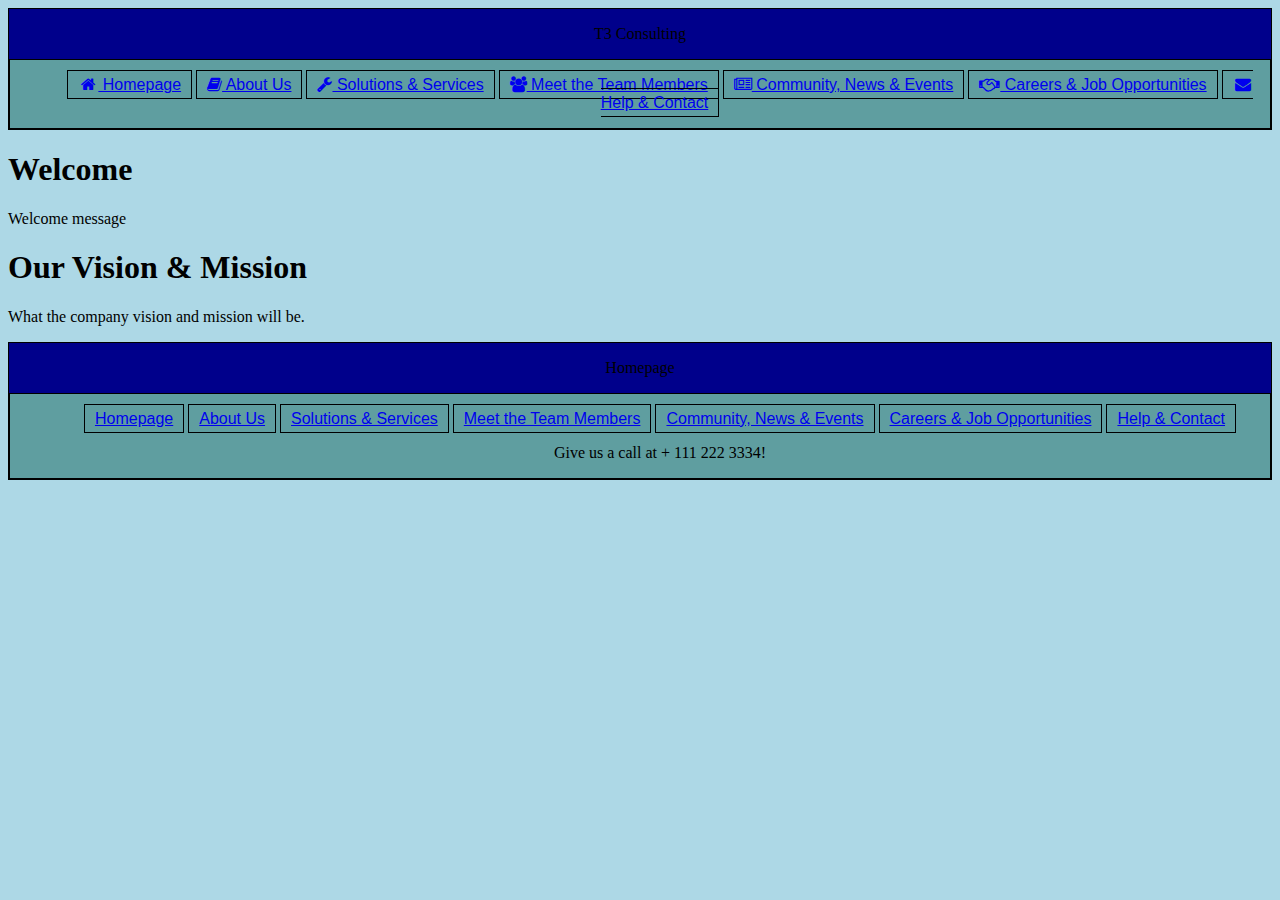
<file: index.html>
<!DOCTYPE html>
<!-- Setting base reference file location for images, css file and html documents -->

<html lang="en">
<!-- Setting HTML document page language as English -->

<head>

<link rel="stylesheet" href="style1.css">
<!-- Link to external CSS styles page -->
	
<link rel="stylesheet" href="https://cdnjs.cloudflare.com/ajax/libs/font-awesome/4.7.0/css/font-awesome.min.css">

<meta name="viewport" content="width=device-width, initial-scale=1.0">
<!-- Item 1: Setting the Response Design -->

<meta charset = "utf-8">
<!-- Setting character set to utf-8 -->


<title> Homepage </title> 

</head>
<body>


<div class = "mainheader"><header>
<div class = "header"><p>T3 Consulting</p>
<!-- Main Page Header -->

<div class = "navbar">
<ul>
  <li class = "nav"><a href="index.html"><i class="fa fa-fw fa-home"></i> Homepage</a></li>
  <li class = "nav"><a href="about.html"><i class="fa fa-book"></i> About Us</a></li>
  <li class = "nav"><a href="service.html"><i class="fa fa-wrench"></i> Solutions & Services</a></li>
  <li class = "nav"><a href="members.html"><i class="fa fa-users"></i> Meet the Team Members</a></li>
  <li class = "nav"><a href="community.html"><i class="fa fa-newspaper-o"></i> Community, News & Events</a></li>
  <li class = "nav"><a href="careers.html"><i class="fa fa-handshake-o"></i> Careers & Job Opportunities</a></li>
  <li class = "nav"><a href="contact.html"><i class="fa fa-fw fa-envelope"></i> Help & Contact</a></li>
</ul></div>

<div class="gcse-search"><script async src="https://cse.google.com/cse.js?cx=c713ab131f87ae8df"></script></div>	
</header></div>	

<h1> Welcome</h1>
	
<p> Welcome message </p> 

<h1> Our Vision & Mission </h1>

<p> What the company vision and mission will be. </p>

<div class = "mainfooter"><footer>
<div class = "header"><p>Homepage</p>

<div class = "navbar">
<ul>
  <li class = "nav"><a href="index.html">Homepage</a></li>
  <li class = "nav"><a href="about.html">About Us</a></li>
  <li class = "nav"><a href="service.html">Solutions & Services</a></li>
  <li class = "nav"><a href="members.html">Meet the Team Members</a></li>
  <li class = "nav"><a href="community.html">Community, News & Events</a></li>
  <li class = "nav"><a href="careers.html">Careers & Job Opportunities</a></li>
  <li class = "nav"><a href="contact.html">Help & Contact</a></li>
  <p>Give us a call at + 111 222 3334!</p>
</ul></div>
</footer></div>


</body>
</html>
</file>
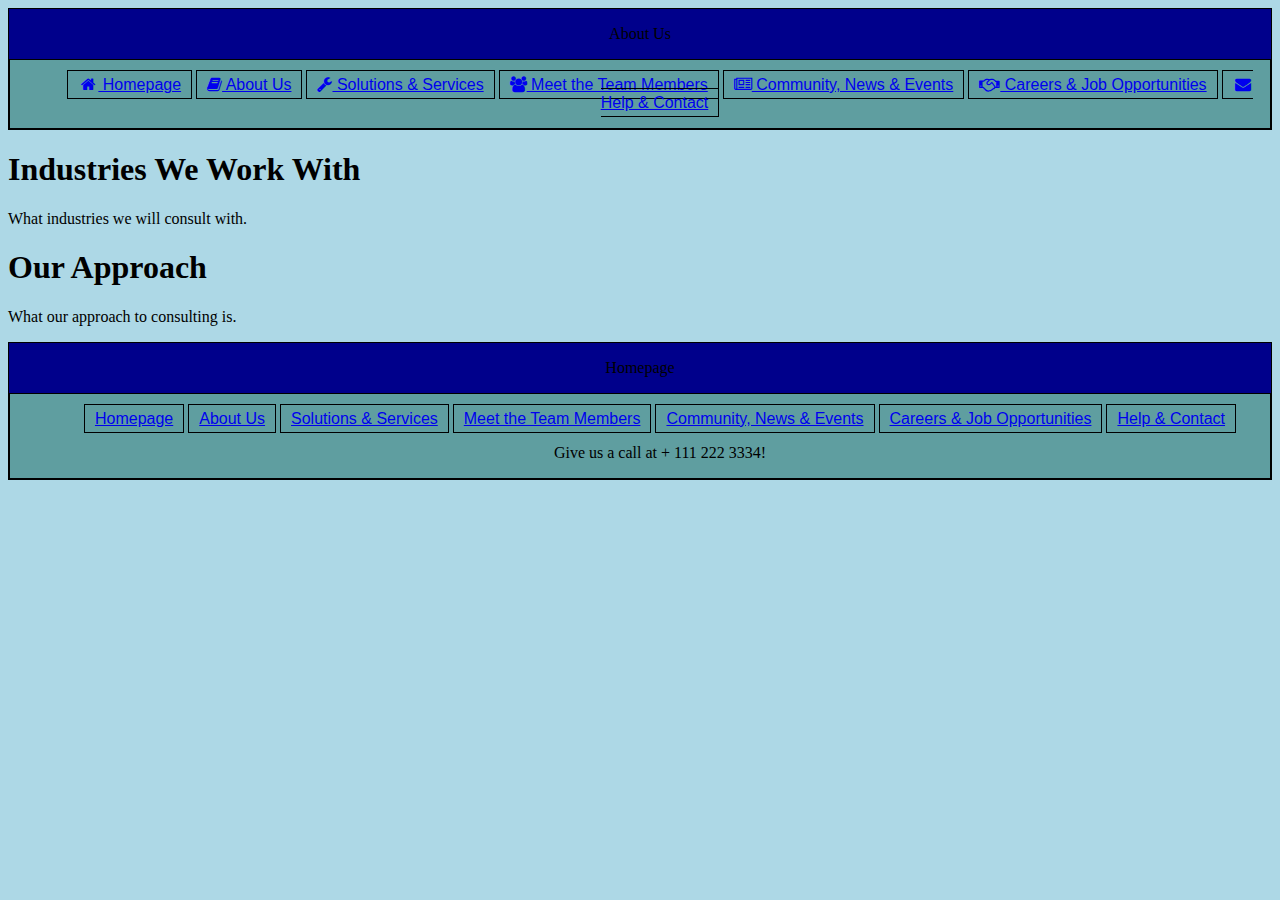
<file: about.html>
<!DOCTYPE html>
<!-- Setting base reference file location for images, css file and html documents -->

<html lang="en">
<!-- Setting HTML document page language as English -->

<head>

<link rel="stylesheet" href="style1.css">
<!-- Link to external CSS styles page -->
	
<link rel="stylesheet" href="https://cdnjs.cloudflare.com/ajax/libs/font-awesome/4.7.0/css/font-awesome.min.css">

<meta name="viewport" content="width=device-width, initial-scale=1.0">
<!-- Item 1: Setting the Response Design -->

<meta charset = "utf-8">
<!-- Setting character set to utf-8 -->


<title> About Us </title> 

</head>
<body>


<div class = "mainheader"><header>
<div class = "header"><p>About Us</p>
<!-- Main Page Header -->

<div class = "navbar">
<ul>
  <li class = "nav"><a href="index.html"><i class="fa fa-fw fa-home"></i> Homepage</a></li>
  <li class = "nav"><a href="about.html"><i class="fa fa-book"></i> About Us</a></li>
  <li class = "nav"><a href="service.html"><i class="fa fa-wrench"></i> Solutions & Services</a></li>
  <li class = "nav"><a href="members.html"><i class="fa fa-users"></i> Meet the Team Members</a></li>
  <li class = "nav"><a href="community.html"><i class="fa fa-newspaper-o"></i> Community, News & Events</a></li>
  <li class = "nav"><a href="careers.html"><i class="fa fa-handshake-o"></i> Careers & Job Opportunities</a></li>
  <li class = "nav"><a href="contact.html"><i class="fa fa-fw fa-envelope"></i> Help & Contact</a></li>
</ul></div>

<div class="gcse-search"><script async src="https://cse.google.com/cse.js?cx=c713ab131f87ae8df"></script></div>	
</header></div>

<h1> Industries We Work With</h1>
	
<p> What industries we will consult with. </p> 



<h1> Our Approach </h1>

<p> What our approach to consulting is. </p>

<div class = "mainfooter"><footer>
<div class = "header"><p>Homepage</p>

<div class = "navbar">
<!-- comment-->
<ul>
  <li class = "nav"><a href="index.html">Homepage</a></li>
  <li class = "nav"><a href="about.html">About Us</a></li>
  <li class = "nav"><a href="service.html">Solutions & Services</a></li>
  <li class = "nav"><a href="members.html">Meet the Team Members</a></li>
  <li class = "nav"><a href="community.html">Community, News & Events</a></li>
  <li class = "nav"><a href="careers.html">Careers & Job Opportunities</a></li>
  <li class = "nav"><a href="contact.html">Help & Contact</a></li>
  <p>Give us a call at + 111 222 3334!</p>
</ul></div>
</footer></div>
<!-- comment-->

</body>
</html>
</file>
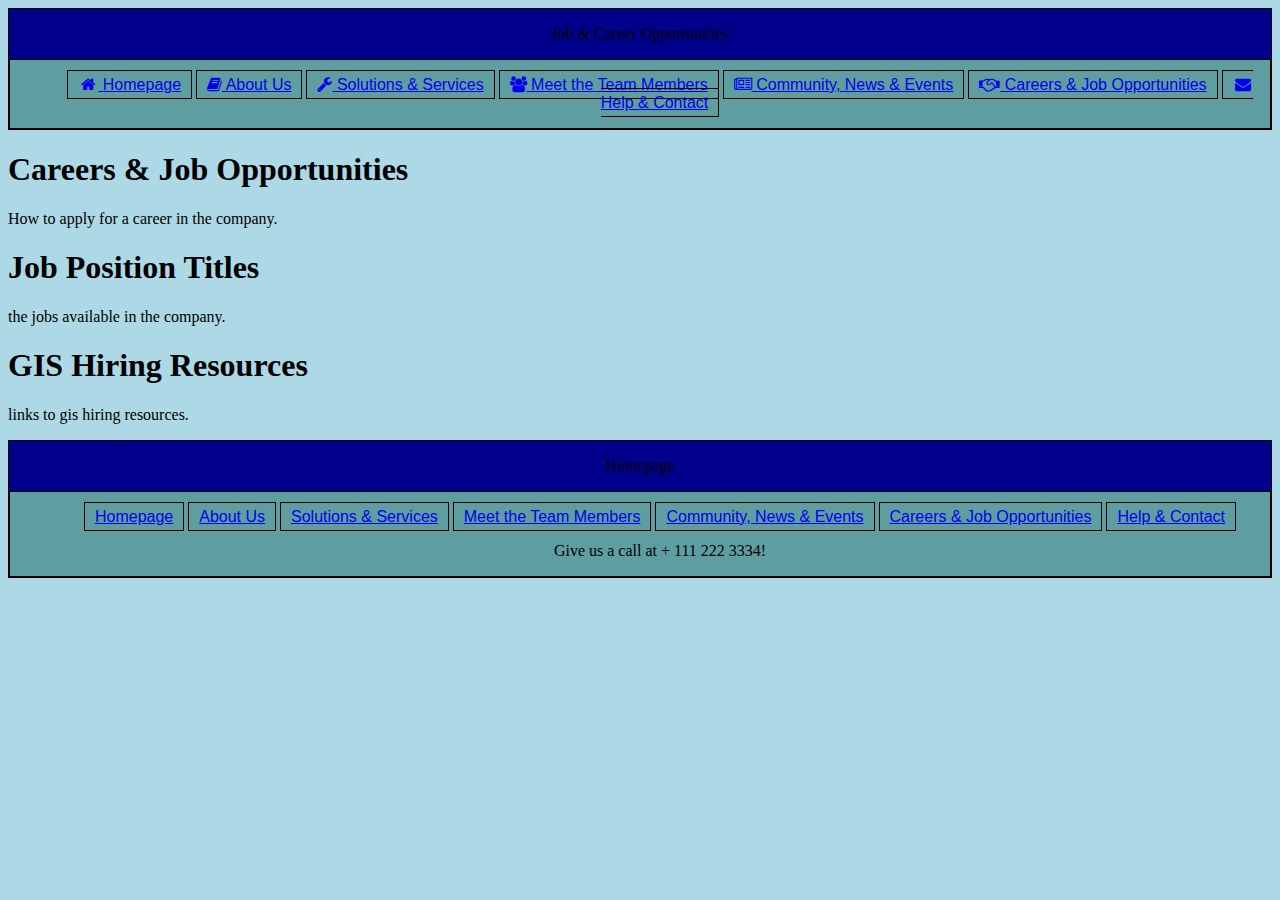
<file: careers.html>
<!DOCTYPE html>
<!-- Setting base reference file location for images, css file and html documents -->

<html lang="en">
<!-- Setting HTML document page language as English -->

<head>

<link rel="stylesheet" href="style1.css">
<!-- Link to external CSS styles page -->
	
<link rel="stylesheet" href="https://cdnjs.cloudflare.com/ajax/libs/font-awesome/4.7.0/css/font-awesome.min.css">

<meta name="viewport" content="width=device-width, initial-scale=1.0">
<!-- Item 1: Setting the Response Design -->

<meta charset = "utf-8">
<!-- Setting character set to utf-8 -->


<title> Opportunities </title> 

</head>
<body>


<div class = "mainheader"><header>
<div class = "header"><p>Job & Career Opportunities</p>
<!-- Main Page Header -->

<div class = "navbar">
<ul>
  <li class = "nav"><a href="index.html"><i class="fa fa-fw fa-home"></i> Homepage</a></li>
  <li class = "nav"><a href="about.html"><i class="fa fa-book"></i> About Us</a></li>
  <li class = "nav"><a href="service.html"><i class="fa fa-wrench"></i> Solutions & Services</a></li>
  <li class = "nav"><a href="members.html"><i class="fa fa-users"></i> Meet the Team Members</a></li>
  <li class = "nav"><a href="community.html"><i class="fa fa-newspaper-o"></i> Community, News & Events</a></li>
  <li class = "nav"><a href="careers.html"><i class="fa fa-handshake-o"></i> Careers & Job Opportunities</a></li>
  <li class = "nav"><a href="contact.html"><i class="fa fa-fw fa-envelope"></i> Help & Contact</a></li>
</ul></div>

<div class="gcse-search"><script async src="https://cse.google.com/cse.js?cx=c713ab131f87ae8df"></script></div>	
</header></div>
	
<h1>Careers & Job Opportunities</h1>
	
<p> How to apply for a career in the company.</p> 

<h1>Job Position Titles</h1>

<p> the jobs available in the company.</p>

<h1> GIS Hiring Resources</h1>
	
<p> links to gis hiring resources.</p> 

<div class = "mainfooter"><footer>
<div class = "header"><p>Homepage</p>

<div class = "navbar">
<ul>
  <li class = "nav"><a href="index.html">Homepage</a></li>
  <li class = "nav"><a href="about.html">About Us</a></li>
  <li class = "nav"><a href="service.html">Solutions & Services</a></li>
  <li class = "nav"><a href="members.html">Meet the Team Members</a></li>
  <li class = "nav"><a href="community.html">Community, News & Events</a></li>
  <li class = "nav"><a href="careers.html">Careers & Job Opportunities</a></li>
  <li class = "nav"><a href="contact.html">Help & Contact</a></li>
  <p>Give us a call at + 111 222 3334!</p>
</ul></div>
</footer></div>


</body>
</html>
</file>
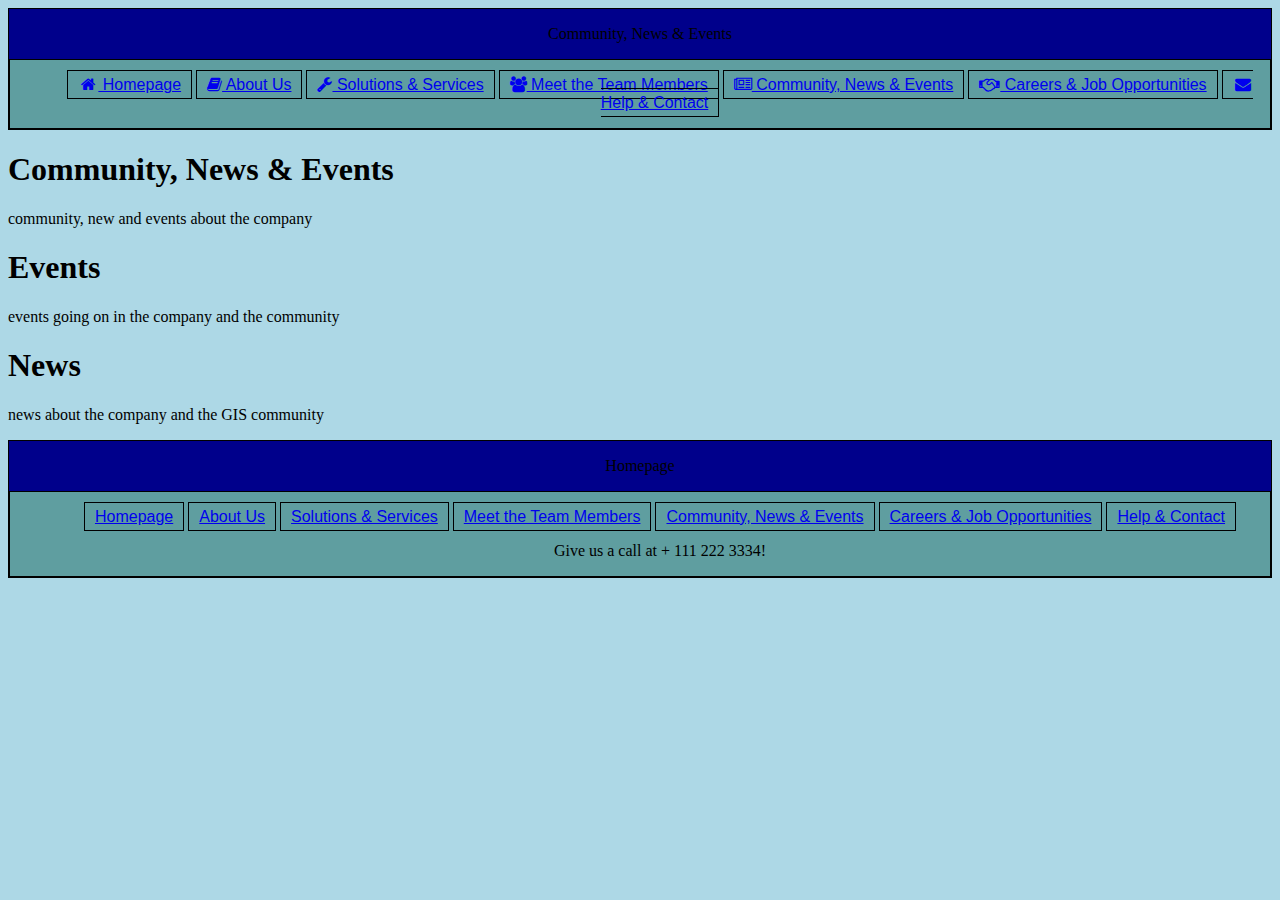
<file: community.html>
<!DOCTYPE html>
<!-- Setting base reference file location for images, css file and html documents -->

<html lang="en">
<!-- Setting HTML document page language as English -->

<head>

<link rel="stylesheet" href="style1.css">
<!-- Link to external CSS styles page -->
	
<link rel="stylesheet" href="https://cdnjs.cloudflare.com/ajax/libs/font-awesome/4.7.0/css/font-awesome.min.css">

<meta name="viewport" content="width=device-width, initial-scale=1.0">
<!-- Item 1: Setting the Response Design -->

<meta charset = "utf-8">
<!-- Setting character set to utf-8 -->


<title> Community </title> 

</head>
<body>


<div class = "mainheader"><header>
<div class = "header"><p>Community, News & Events</p>
<!-- Main Page Header -->

<div class = "navbar">
<ul>
  <li class = "nav"><a href="index.html"><i class="fa fa-fw fa-home"></i> Homepage</a></li>
  <li class = "nav"><a href="about.html"><i class="fa fa-book"></i> About Us</a></li>
  <li class = "nav"><a href="service.html"><i class="fa fa-wrench"></i> Solutions & Services</a></li>
  <li class = "nav"><a href="members.html"><i class="fa fa-users"></i> Meet the Team Members</a></li>
  <li class = "nav"><a href="community.html"><i class="fa fa-newspaper-o"></i> Community, News & Events</a></li>
  <li class = "nav"><a href="careers.html"><i class="fa fa-handshake-o"></i> Careers & Job Opportunities</a></li>
  <li class = "nav"><a href="contact.html"><i class="fa fa-fw fa-envelope"></i> Help & Contact</a></li>
</ul></div>

<div class="gcse-search"><script async src="https://cse.google.com/cse.js?cx=c713ab131f87ae8df"></script></div>	
</header></div>
	
<h1>Community, News & Events</h1>
	
<p> community, new and events about the company</p> 

<h1> Events</h1>

<p> events going on in the company and the community </p>

<h1> News</h1>
	
<p> news about the company and the GIS community</p> 

<div class = "mainfooter"><footer>
<div class = "header"><p>Homepage</p>

<div class = "navbar">
<ul>
  <li class = "nav"><a href="index.html">Homepage</a></li>
  <li class = "nav"><a href="about.html">About Us</a></li>
  <li class = "nav"><a href="service.html">Solutions & Services</a></li>
  <li class = "nav"><a href="members.html">Meet the Team Members</a></li>
  <li class = "nav"><a href="community.html">Community, News & Events</a></li>
  <li class = "nav"><a href="careers.html">Careers & Job Opportunities</a></li>
  <li class = "nav"><a href="contact.html">Help & Contact</a></li>
  <p>Give us a call at + 111 222 3334!</p>
</ul></div>
</footer></div>


</body>
</html>
</file>
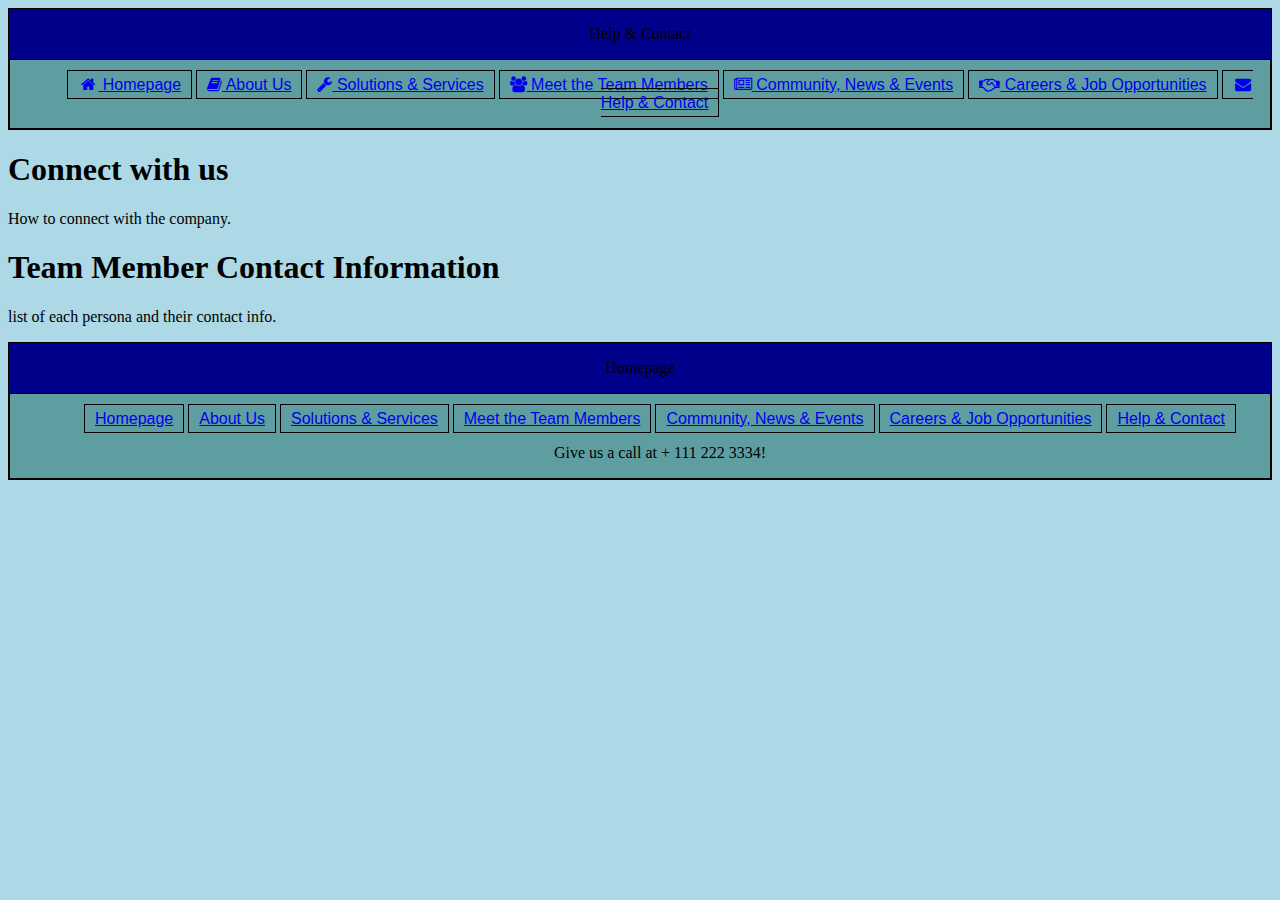
<file: contact.html>
<!DOCTYPE html>
<!-- Setting base reference file location for images, css file and html documents -->

<html lang="en">
<!-- Setting HTML document page language as English -->

<head>

<link rel="stylesheet" href="style1.css">
<!-- Link to external CSS styles page -->
	
<link rel="stylesheet" href="https://cdnjs.cloudflare.com/ajax/libs/font-awesome/4.7.0/css/font-awesome.min.css">

<meta name="viewport" content="width=device-width, initial-scale=1.0">
<!-- Item 1: Setting the Response Design -->

<meta charset = "utf-8">
<!-- Setting character set to utf-8 -->


<title> Contact </title> 

</head>
<body>


<div class = "mainheader"><header>
<div class = "header"><p>Help & Contact</p>
<!-- Main Page Header -->

<div class = "navbar">
<ul>
  <li class = "nav"><a href="index.html"><i class="fa fa-fw fa-home"></i> Homepage</a></li>
  <li class = "nav"><a href="about.html"><i class="fa fa-book"></i> About Us</a></li>
  <li class = "nav"><a href="service.html"><i class="fa fa-wrench"></i> Solutions & Services</a></li>
  <li class = "nav"><a href="members.html"><i class="fa fa-users"></i> Meet the Team Members</a></li>
  <li class = "nav"><a href="community.html"><i class="fa fa-newspaper-o"></i> Community, News & Events</a></li>
  <li class = "nav"><a href="careers.html"><i class="fa fa-handshake-o"></i> Careers & Job Opportunities</a></li>
  <li class = "nav"><a href="contact.html"><i class="fa fa-fw fa-envelope"></i> Help & Contact</a></li>
</ul></div>

<div class="gcse-search"><script async src="https://cse.google.com/cse.js?cx=c713ab131f87ae8df"></script></div>	
</header></div>

<h1>Connect with us</h1>
	
<p>How to connect with the company.</p> 

<h1> Team Member Contact Information</h1>

<p> list of each persona and their contact info.</p>

<div class = "mainfooter"><footer>
<div class = "header"><p>Homepage</p>

<div class = "navbar">
<ul>
  <li class = "nav"><a href="index.html">Homepage</a></li>
  <li class = "nav"><a href="about.html">About Us</a></li>
  <li class = "nav"><a href="service.html">Solutions & Services</a></li>
  <li class = "nav"><a href="members.html">Meet the Team Members</a></li>
  <li class = "nav"><a href="community.html">Community, News & Events</a></li>
  <li class = "nav"><a href="careers.html">Careers & Job Opportunities</a></li>
  <li class = "nav"><a href="contact.html">Help & Contact</a></li>
  <p>Give us a call at + 111 222 3334!</p>
</ul></div>
</footer></div>


</body>
</html>
</file>
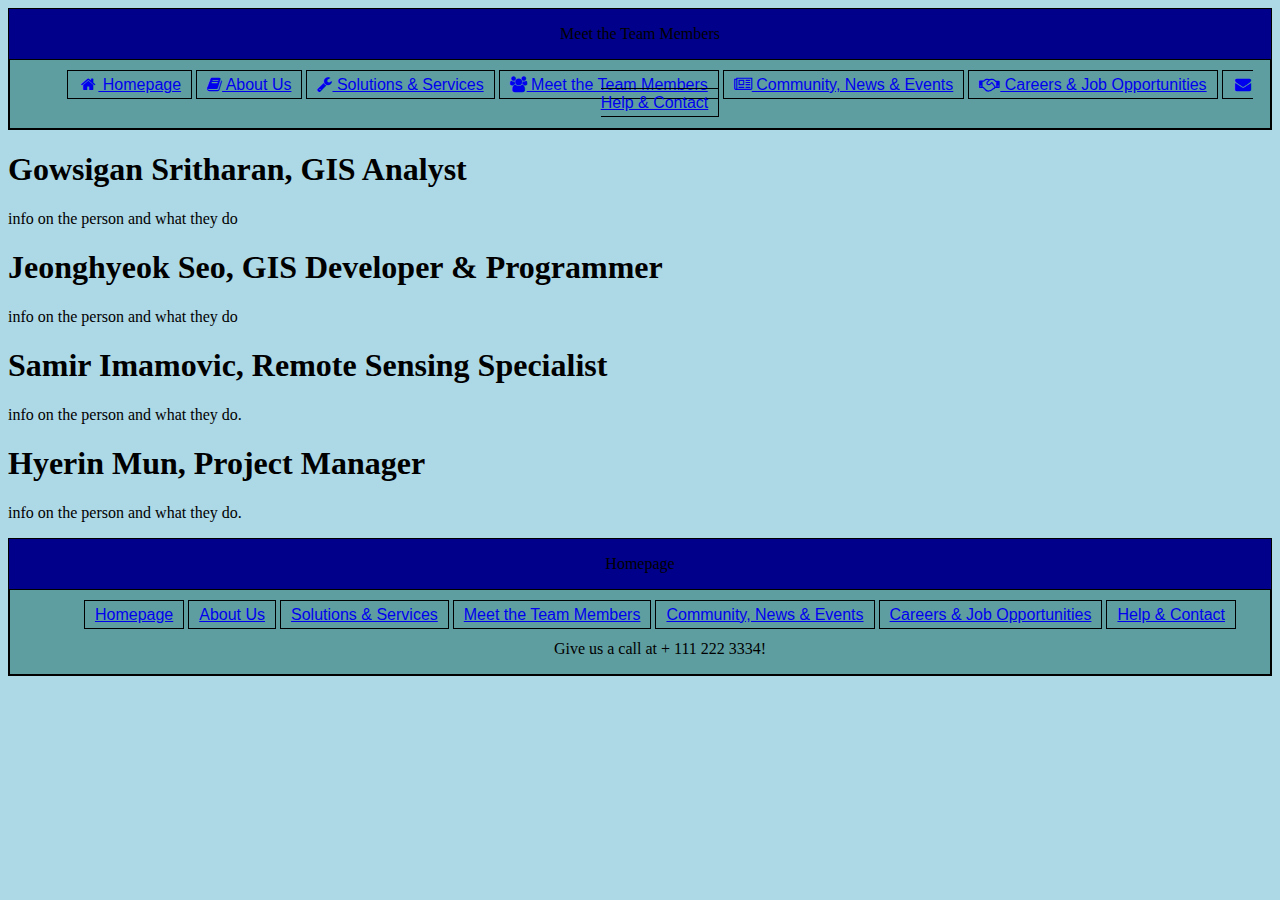
<file: members.html>
<!DOCTYPE html>
<!-- Setting base reference file location for images, css file and html documents -->

<html lang="en">
<!-- Setting HTML document page language as English -->

<head>

<link rel="stylesheet" href="style1.css">
<!-- Link to external CSS styles page -->
	
<link rel="stylesheet" href="https://cdnjs.cloudflare.com/ajax/libs/font-awesome/4.7.0/css/font-awesome.min.css">

<meta name="viewport" content="width=device-width, initial-scale=1.0">
<!-- Item 1: Setting the Response Design -->

<meta charset = "utf-8">
<!-- Setting character set to utf-8 -->


<title> Team Members </title> 

</head>
<body>


<div class = "mainheader"><header>
<div class = "header"><p>Meet the Team Members</p>
<!-- Main Page Header -->

<div class = "navbar">
<ul>
  <li class = "nav"><a href="index.html"><i class="fa fa-fw fa-home"></i> Homepage</a></li>
  <li class = "nav"><a href="about.html"><i class="fa fa-book"></i> About Us</a></li>
  <li class = "nav"><a href="service.html"><i class="fa fa-wrench"></i> Solutions & Services</a></li>
  <li class = "nav"><a href="members.html"><i class="fa fa-users"></i> Meet the Team Members</a></li>
  <li class = "nav"><a href="community.html"><i class="fa fa-newspaper-o"></i> Community, News & Events</a></li>
  <li class = "nav"><a href="careers.html"><i class="fa fa-handshake-o"></i> Careers & Job Opportunities</a></li>
  <li class = "nav"><a href="contact.html"><i class="fa fa-fw fa-envelope"></i> Help & Contact</a></li>
</ul></div>

<div class="gcse-search"><script async src="https://cse.google.com/cse.js?cx=c713ab131f87ae8df"></script></div>	
</header></div>

<h1> Gowsigan Sritharan, GIS Analyst</h1>
	
<p> info on the person and what they do</p> 

<h1> Jeonghyeok Seo, GIS Developer & Programmer</h1>

<p> info on the person and what they do </p>

<h1> Samir Imamovic, Remote Sensing Specialist</h1>
	
<p> info on the person and what they do.</p> 

<h1> Hyerin Mun, Project Manager</h1>

<p> info on the person and what they do.</p>

<div class = "mainfooter"><footer>
<div class = "header"><p>Homepage</p>

<div class = "navbar">
<ul>
  <li class = "nav"><a href="index.html">Homepage</a></li>
  <li class = "nav"><a href="about.html">About Us</a></li>
  <li class = "nav"><a href="service.html">Solutions & Services</a></li>
  <li class = "nav"><a href="members.html">Meet the Team Members</a></li>
  <li class = "nav"><a href="community.html">Community, News & Events</a></li>
  <li class = "nav"><a href="careers.html">Careers & Job Opportunities</a></li>
  <li class = "nav"><a href="contact.html">Help & Contact</a></li>
  <p>Give us a call at + 111 222 3334!</p>
</ul></div>
</footer></div>


</body>
</html>
</file>
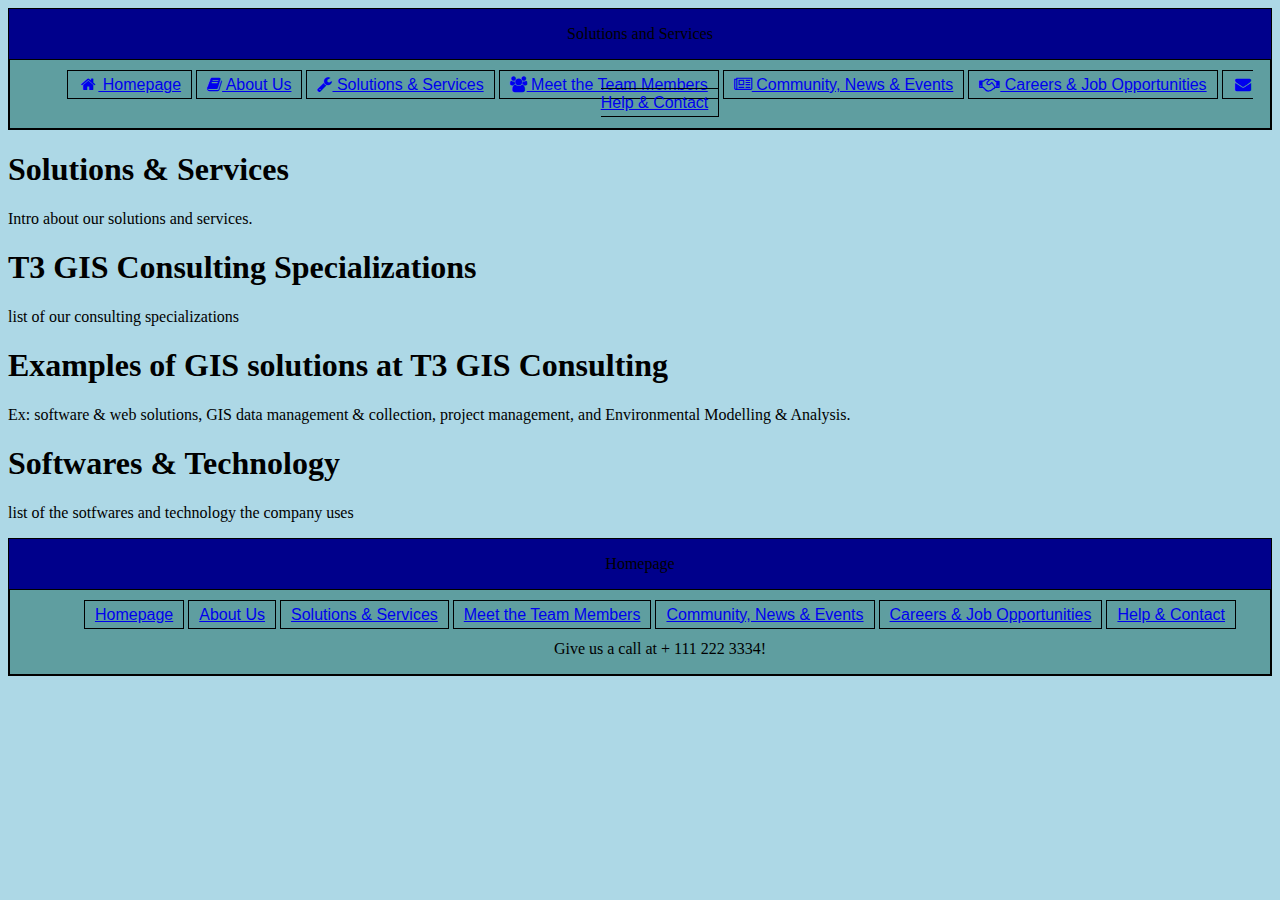
<file: service.html>
<!DOCTYPE html>
<!-- Setting base reference file location for images, css file and html documents -->

<html lang="en">
<!-- Setting HTML document page language as English -->

<head>

<link rel="stylesheet" href="style1.css">
<!-- Link to external CSS styles page -->
	
<link rel="stylesheet" href="https://cdnjs.cloudflare.com/ajax/libs/font-awesome/4.7.0/css/font-awesome.min.css">

<meta name="viewport" content="width=device-width, initial-scale=1.0">
<!-- Item 1: Setting the Response Design -->

<meta charset = "utf-8">
<!-- Setting character set to utf-8 -->


<title> Solutions & Services </title> 

</head>
<body>


<div class = "mainheader"><header>
<div class = "header"><p>Solutions and Services</p>
<!-- Main Page Header -->

<div class = "navbar">
<ul>
  <li class = "nav"><a href="index.html"><i class="fa fa-fw fa-home"></i> Homepage</a></li>
  <li class = "nav"><a href="about.html"><i class="fa fa-book"></i> About Us</a></li>
  <li class = "nav"><a href="service.html"><i class="fa fa-wrench"></i> Solutions & Services</a></li>
  <li class = "nav"><a href="members.html"><i class="fa fa-users"></i> Meet the Team Members</a></li>
  <li class = "nav"><a href="community.html"><i class="fa fa-newspaper-o"></i> Community, News & Events</a></li>
  <li class = "nav"><a href="careers.html"><i class="fa fa-handshake-o"></i> Careers & Job Opportunities</a></li>
  <li class = "nav"><a href="contact.html"><i class="fa fa-fw fa-envelope"></i> Help & Contact</a></li>
</ul></div>

<div class="gcse-search"><script async src="https://cse.google.com/cse.js?cx=c713ab131f87ae8df"></script></div>	
</header></div>

<h1> Solutions & Services</h1>
	
<p> Intro about our solutions and services. </p> 

<h1> T3 GIS Consulting Specializations </h1>

<p> list of our consulting specializations </p>

<h1> Examples of GIS solutions at T3 GIS Consulting</h1>
	
<p> Ex: software & web solutions, GIS data management & collection, project management, and Environmental Modelling & Analysis.</p> 

<h1> Softwares & Technology</h1>

<p> list of the sotfwares and technology the company uses</p>

<div class = "mainfooter"><footer>
<div class = "header"><p>Homepage</p>

<div class = "navbar">
<ul>
  <li class = "nav"><a href="index.html">Homepage</a></li>
  <li class = "nav"><a href="about.html">About Us</a></li>
  <li class = "nav"><a href="service.html">Solutions & Services</a></li>
  <li class = "nav"><a href="members.html">Meet the Team Members</a></li>
  <li class = "nav"><a href="community.html">Community, News & Events</a></li>
  <li class = "nav"><a href="careers.html">Careers & Job Opportunities</a></li>
  <li class = "nav"><a href="contact.html">Help & Contact</a></li>
  <p>Give us a call at + 111 222 3334!</p>
</ul></div>
</footer></div>


</body>
</html>
</file>
<file: style1.css>
body {
  background-color: lightblue;
}
/* Sets the background color of each webpage to light blue. */

.entireheader {
  position: static;
  z-index: 1;
}

.search {
  border: 1px solid;
  margin-top: -120px;
  margin-right: 970px;
  position: static;
  z-index: 3;
}

.smallmove{
  margin-top: 100px;
}

.header {
  background-color: darkblue;
  text-align: center;
  border: 1px solid;
}
/* Aligns header to the center, adds dark blue text color, sets family font type as Cambria Math, sans-serif. Also adds a solid border with a teal background. Creates template header for each page in website. */

.navbar {
  background-color: cadetblue;
  overflow: auto;
  border: 1px solid;
}
/* Sets the background color of navbar to olivedrab with the overflow set to auto. This is applied to each page on the website. Set to auto on overflow to include a scroll bar when needed. Navbar style referenced & modified from w3schools: https://www.w3schools.com/howto/howto_js_topnav.asp */


.nav {
  border: 1px solid;
  display: inline;
  color: black;
  font-family: "Cambria Math",sans-serif;
  text-align: left;
  padding: 5px 10px;
}
/* Aligns the text to the left, sets the font-family to Cambria math, sans-serif. Sets the text color to white, displayed inline and with added padding of 10px and 41 px. Navbar style influenced/referenced & modified from w3schools: https://www.w3schools.com/howto/howto_js_topnav.asp */

.nav:hover {
  background-color: lightblue;
}
/* Adds a lightgreen color to the hover portion, when hovering over each content on the navbar. Navbar style referenced & modified from w3schools: https://www.w3schools.com/howto/howto_js_topnav.asp */


.textcolor {
  color: #003333;
  font-family: Candara;
}

.headcolor {
  color: #003366;
  font-family: Candara;
  text-decoration: underline;
  
}
</file>
